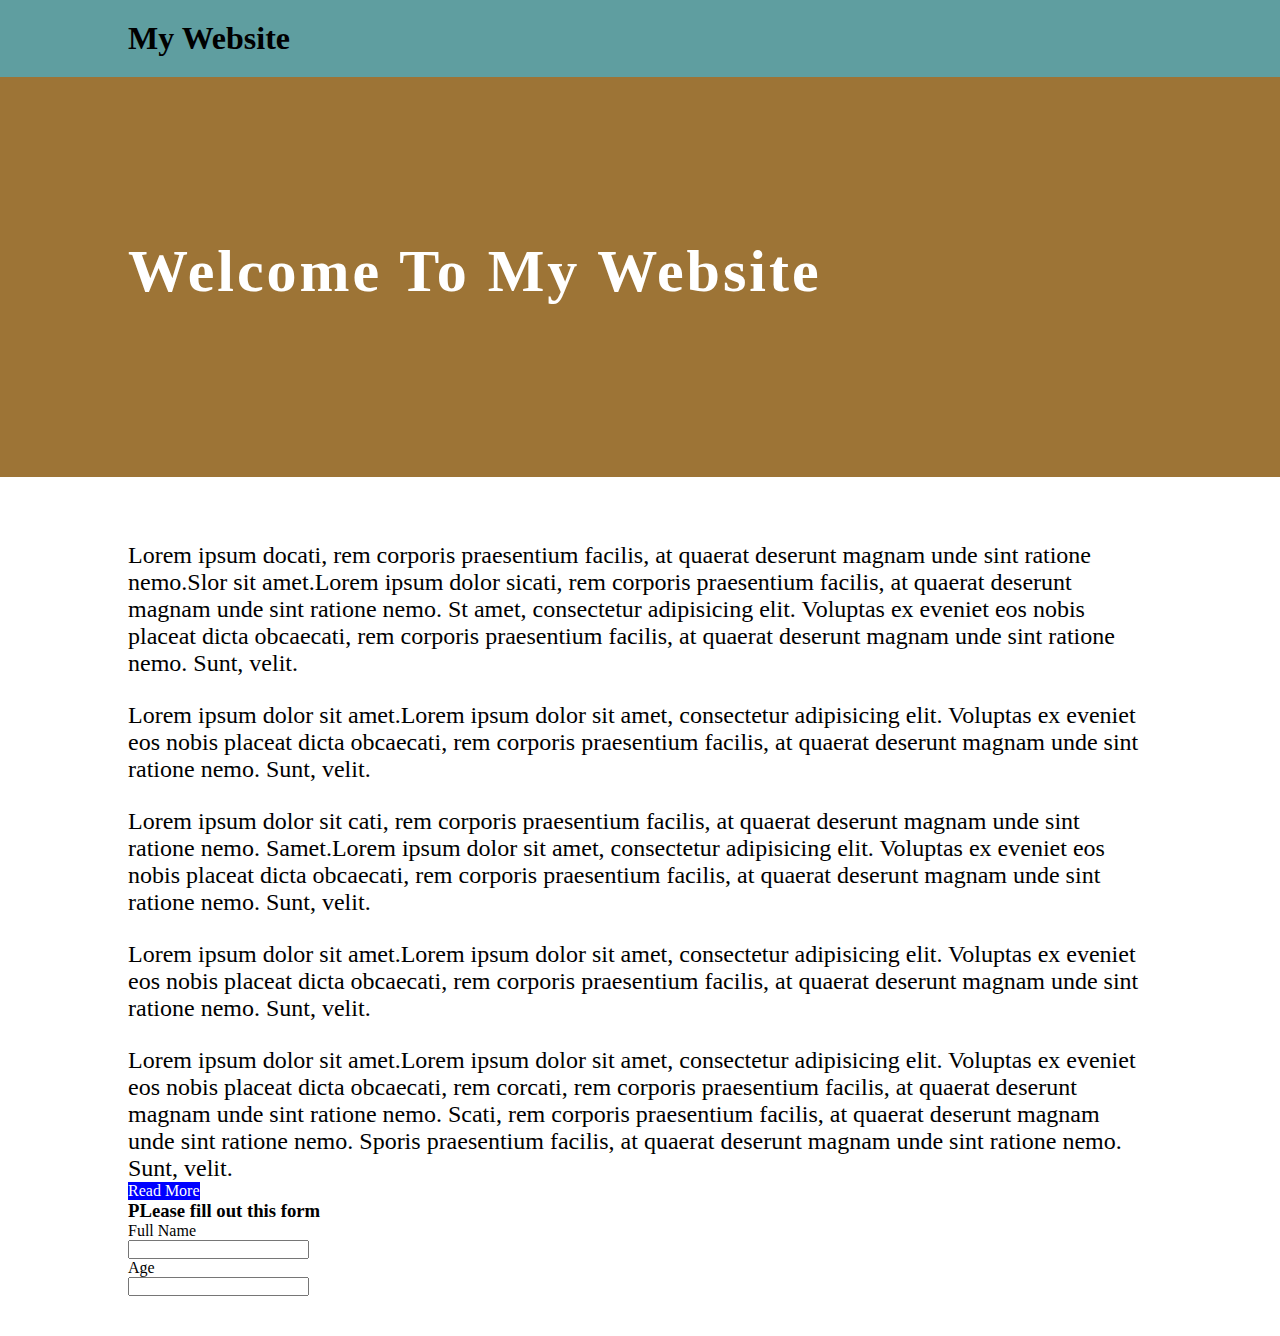
<file: index.html>
<!DOCTYPE html>
<html lang="en">
<head>
    <meta charset="UTF-8">
    <meta name="viewport" content="width=
    , initial-scale=1.0">
    <title>CSS Position</title>
    <link rel="stylesheet" href="assets/css/css-position.css">
</head>
<body>
    <nav class="navigation">
        <h1>My Website</h1>
    </nav>
    <header class="banner">
        <h2>Welcome to my website</h2>
    </header>
    <main class="main">
        <p><span>Lorem ipsum docati, rem corporis praesentium facilis, at quaerat deserunt magnam unde sint ratione nemo.</span>Slor sit amet.Lorem ipsum dolor sicati, rem corporis praesentium facilis, at quaerat deserunt magnam unde sint ratione nemo. St amet, consectetur adipisicing elit. Voluptas ex eveniet eos nobis placeat dicta obcaecati, rem corporis praesentium facilis, at quaerat deserunt magnam unde sint ratione nemo. Sunt, velit.</p>
        <p>Lorem ipsum dolor sit amet.Lorem ipsum dolor sit amet, consectetur adipisicing elit. Voluptas ex eveniet eos nobis placeat dicta obcaecati, rem corporis praesentium facilis, at quaerat deserunt magnam unde sint ratione nemo. Sunt, velit.</p>
        <p>Lorem ipsum dolor sit cati, rem corporis praesentium facilis, at quaerat deserunt magnam unde sint ratione nemo. Samet.Lorem ipsum dolor sit amet, consectetur adipisicing elit. Voluptas ex eveniet eos nobis placeat dicta obcaecati, rem corporis praesentium facilis, at quaerat deserunt magnam unde sint ratione nemo. Sunt, velit.</p>
        <p>Lorem ipsum dolor sit amet.Lorem ipsum dolor sit amet, consectetur adipisicing elit. Voluptas ex eveniet eos nobis placeat dicta obcaecati, rem corporis praesentium facilis, at quaerat deserunt magnam unde sint ratione nemo. Sunt, velit.</p>
        <p>Lorem ipsum dolor sit amet.Lorem ipsum dolor sit amet, consectetur adipisicing elit. Voluptas ex eveniet eos nobis placeat dicta obcaecati, rem corcati, rem corporis praesentium facilis, at quaerat deserunt magnam unde sint ratione nemo. Scati, rem corporis praesentium facilis, at quaerat deserunt magnam unde sint ratione nemo. Sporis praesentium facilis, at quaerat deserunt magnam unde sint ratione nemo. Sunt, velit.</p>
        <a href="#">Read More</a>

        <form action="#" method="#">
            <h3>PLease fill out this form</h3>
            <label for="full-name">Full Name</label>
            <input type="text" name="full_name" id="full-name">
            <label for="age">Age</label>
            <input type="number" name="age" id="age">
        </form>
    </main>
</body>
</html>
</file>
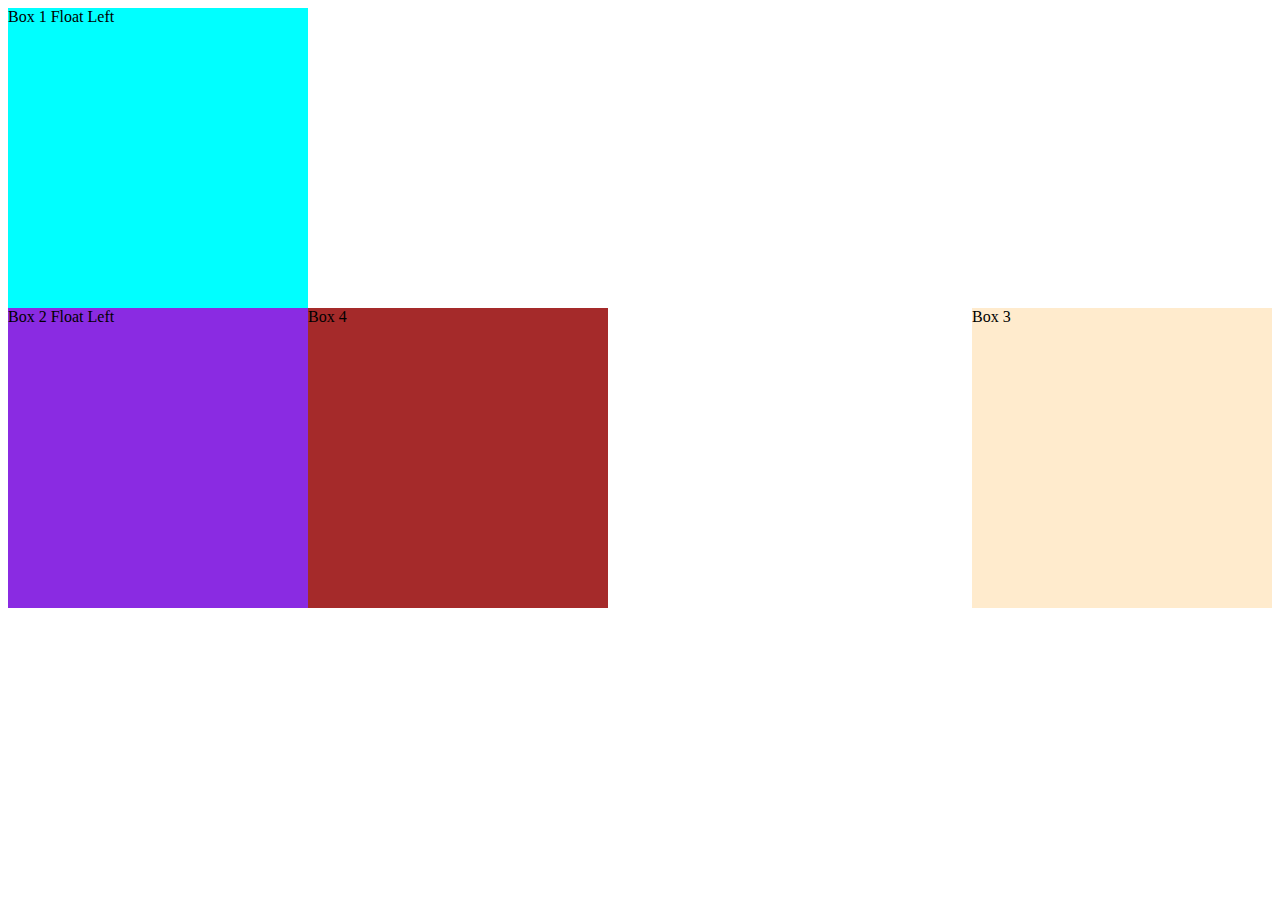
<file: css-float.html>
<!DOCTYPE html>
<html lang="en">
<head>
    <meta charset="UTF-8">
    <meta name="viewport" content="width=device-width, initial-scale=1.0">
    <title>CSS Float</title>
    <link rel="stylesheet" href="assets/css/css-float.css">

</head>
<body>
    <div class="box1">
        Box 1 Float Left
    </div>
    <div class="box2">
        Box 2 Float Left
    </div>
    <div class="box3">
        Box 3
    </div>
    <div class="box4">
        Box 4
    </div>
    
</body>
</html>
</file>
<file: assets/css/css-position.css>
*{
    margin: 0;
    padding: 0;
}

.navigation{
    background-color: cadetblue;
    padding: 20px 0;
    z-index: 1;
    position:fixed;
    top: 0;
    width: 100%;
}
 .navigation h1{
    position: relative;
    left: 10%;
    width: 90%;
}
.banner{
    background-color: rgb(157, 116, 54);
    height: 400px;
    position: relative;
    margin-top: 77px;
}

.banner h2 {
color: #ffffff;
text-transform: capitalize;
font-size: 60px;
font-family: Impact;
letter-spacing: 3px;
position: absolute;
left: 10%;
top: 40%;
}

.main{
    width: 80%;
    margin-left: auto;
    margin-right: auto;
    padding: 40px 0  ;
}
.main p{
    font-size: 1.5em;
    margin-top: 25px;

}

.p span{
    display: block;
}
 form *{
    display: block;

}
a {
    background-color: blue;
    color: #ffffff;
    padding: 10px 20p;
    text-decoration: none;
    display: inline-block;
}
</file>
<file: assets/css/css-float.css>
div{
    width: 300px ;
    height: 300px;
}
.box1{
    background-color: aqua;
    float: left;
    clear: right;
}
.box2{
    background-color: blueviolet;
    float: left;
    clear: left;
}
.box3{
    background-color: blanchedalmond;
    float: right;
}

.box4{
    background-color: brown;
    float: left;
}
</file>
